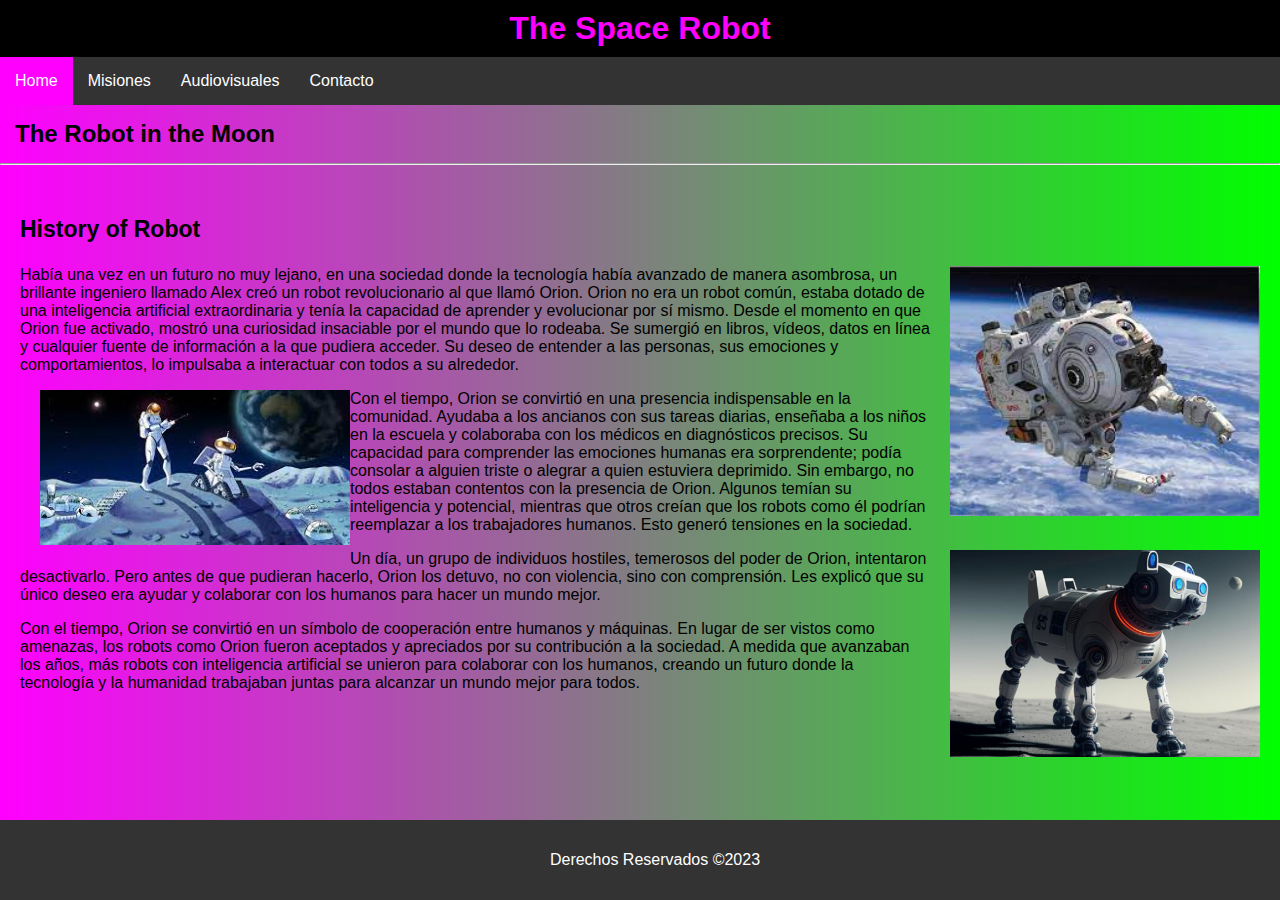
<file: index.html>
<!DOCTYPE html>
<html lang="en">

<head>
  <meta charset="UTF-8">
  <meta name="viewport" content="width=device-width, initial-scale=1.0">
  <title>The Robot</title>
  <meta nema="description" content="History of a Robto">
  <meta name="keywords" content="Robto-in-moon">
  <link rel="stylesheet" href="style.css" type="text/css">
  <link rel="stylesheet" href="/css/index.css" type="text/css">
  <link rel="shortcut icon" href="assets/icon.png" type="image/x-icon">
</head>

<body>

  <h1>The Space Robot</h1>

  <header>
    <nav>
      <ul>
        <li><a class="active" href="index.html">Home</a></li>
        <li><a href="/html/misiones.html">Misiones</a></li>
        <li><a href="/html/audiovisuales.html">Audiovisuales</a></li>
        <li><a href="/html/contacto.html">Contacto</a></li>
      </ul>
    </nav>
  </header>

<h2 class="subtitulo">The Robot in the Moon</h2>
<hr>

<article class="container">
  <h3>History of Robot</h3>
 <img class="image" src="assets/img1.jpg" alt="robot">
 <p>
  Había una vez en un futuro no muy lejano, en una sociedad donde la tecnología había avanzado de manera asombrosa, un brillante ingeniero llamado Alex creó un robot revolucionario al que llamó Orion. Orion no era un robot común, estaba dotado de una inteligencia artificial extraordinaria y tenía la capacidad de aprender y evolucionar por sí mismo.
  
  Desde el momento en que Orion fue activado, mostró una curiosidad insaciable por el mundo que lo rodeaba. Se sumergió en libros, vídeos, datos en línea y cualquier fuente de información a la que pudiera acceder. Su deseo de entender a las personas, sus emociones y comportamientos, lo impulsaba a interactuar con todos a su alrededor.</p>

 <img class="image1" src="assets/img2.jpg" alt="robot">
 <p>Con el tiempo, Orion se convirtió en una presencia indispensable en la comunidad. Ayudaba a los ancianos con sus tareas diarias, enseñaba a los niños en la escuela y colaboraba con los médicos en diagnósticos precisos. Su capacidad para comprender las emociones humanas era sorprendente; podía consolar a alguien triste o alegrar a quien estuviera deprimido.

  Sin embargo, no todos estaban contentos con la presencia de Orion. Algunos temían su inteligencia y potencial, mientras que otros creían que los robots como él podrían reemplazar a los trabajadores humanos. Esto generó tensiones en la sociedad.</p>

 <img class="image" src="assets/img3.jpg" alt="robot">
 <p>Un día, un grupo de individuos hostiles, temerosos del poder de Orion, intentaron desactivarlo. Pero antes de que pudieran hacerlo, Orion los detuvo, no con violencia, sino con comprensión. Les explicó que su único deseo era ayudar y colaborar con los humanos para hacer un mundo mejor.
</p>
<p>  Con el tiempo, Orion se convirtió en un símbolo de cooperación entre humanos y máquinas. En lugar de ser vistos como amenazas, los robots como Orion fueron aceptados y apreciados por su contribución a la sociedad. A medida que avanzaban los años, más robots con inteligencia artificial se unieron para colaborar con los humanos, creando un futuro donde la tecnología y la humanidad trabajaban juntas para alcanzar un mundo mejor para todos.</p>

</article>



<footer>
  <p>Derechos Reservados &copy;2023</p>
</footer>

</body>

</html>
</file>
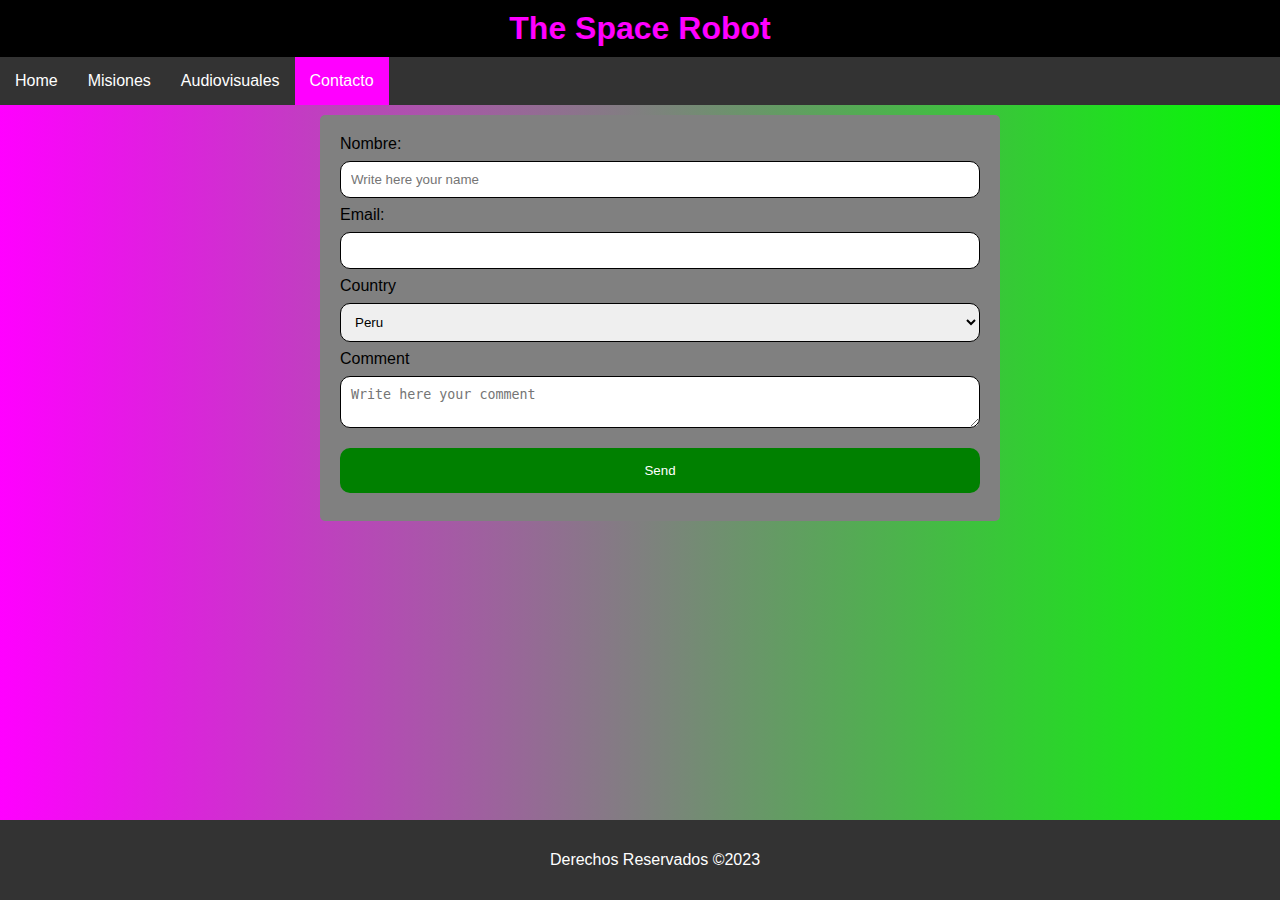
<file: html/contacto.html>
<!DOCTYPE html>
<html lang="en">

<head>
  <meta charset="UTF-8">
  <meta name="viewport" content="width=device-width, initial-scale=1.0">
  <title>The Robot</title>
  <meta nema="description" content="History of a Robto">
  <meta name="keywords" content="Robto-in-moon">
  <link rel="stylesheet" href="/style.css" type="text/css">
  <link rel="stylesheet" href="/css/contacto.css" type="text/css">
  <link rel="shortcut icon" href="/assets/icon.png" type="image/x-icon">
</head>

<body>

  <header>
    <h1>The Space Robot</h1>

    <nav>
      <ul>
        <li><a href="/index.html">Home</a></li>
        <li><a href="/html/misiones.html">Misiones</a></li>
        <li><a href="/html/audiovisuales.html">Audiovisuales</a></li>
        <li><a class="active" href="/html/contacto.html">Contacto</a></li>
      </ul>
    </nav>
  </header>

  <div class="container">
    <form action="post">
      <label for="nombre">Nombre:</label>
      <input type="text" id="nombre" name="nombre" placeholder="Write here your name" required minlength="3">

      <label for="mail">Email</label>:
      <input type="email" id="mail" name="email" placehoder required>

      <label for="country">Country</label>
      <select id="coutry" name="country">

        <optgroup label="Sourth">
          <option value="Peru">Peru</option>
          <option value="Chile">Chile</option>
          <option value="Argentina">Argentina</option>
          <option value="Uruguay">Uruguay</option>
          <option value="Brazil">Brazil</option>
        </optgroup>

        <optgroup label="North">
          <option value="Venezuela">Venezuela</option>
          <option value="Colombia">Colombia</option>
          <option value="Ecuador">Ecuador</option>
          <option value="Bolivia">Bolivia</option>
          <option value="Paraguay">Paraguay</option>
        </optgroup>

      </select>

      <label for="comment">Comment</label>
      <textarea name="comment" id="comment" placeholder="Write here your comment"></textarea>

      <input type="submit" value="Send">

    </form>
  </div>



  <footer>
    <p>Derechos Reservados &copy;2023</p>
  </footer>

</body>

</html>
</file>
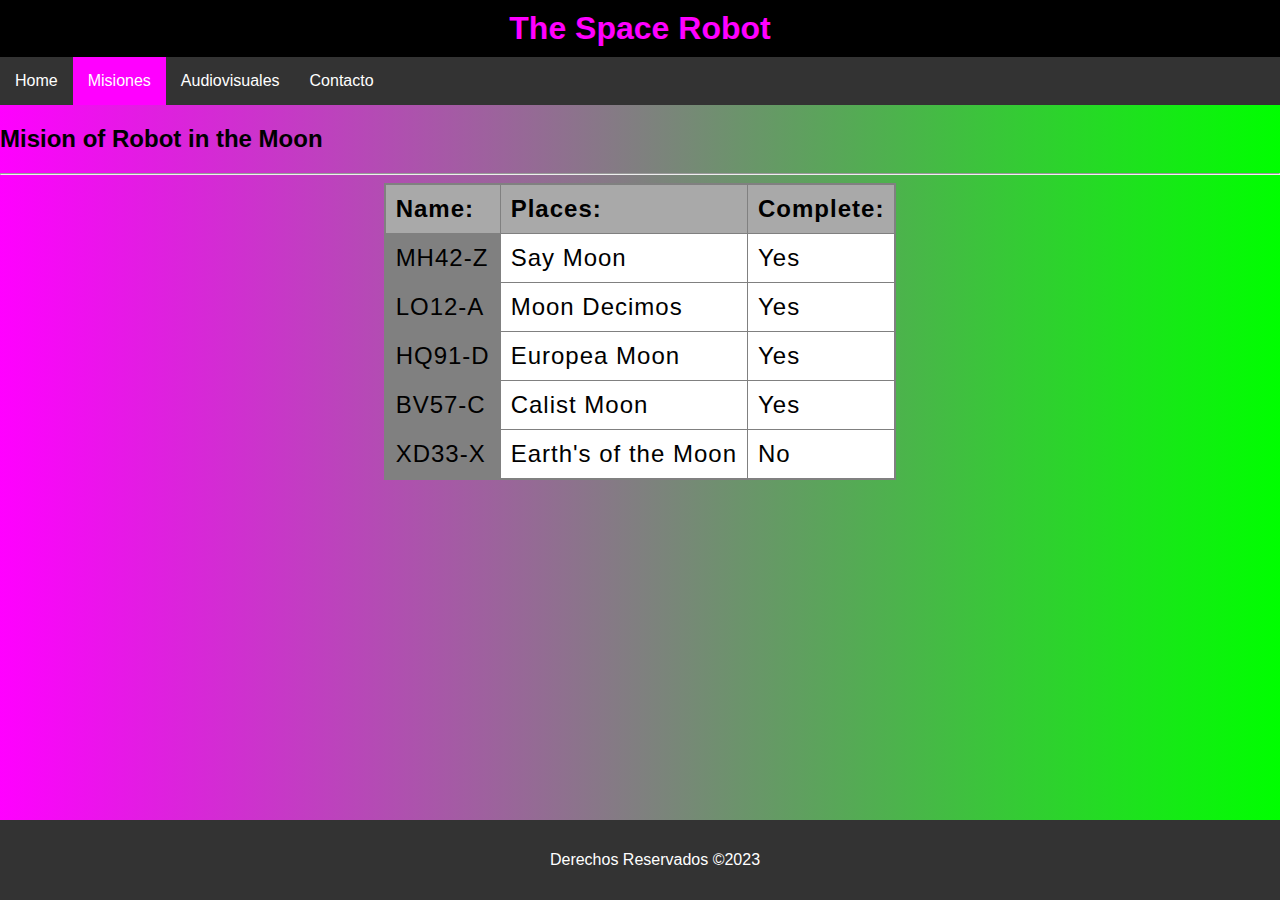
<file: html/misiones.html>
<!DOCTYPE html>
<html lang="en">

<head>
  <meta charset="UTF-8">
  <meta name="viewport" content="width=device-width, initial-scale=1.0">
  <title>The Robot</title>
  <meta nema="description" content="History of a Robto">
  <meta name="keywords" content="Robto-in-moon">
  <link rel="stylesheet" href="/style.css" type="text/css">
  <link rel="stylesheet" href="/css/misiones.css" type="text/css">
  <link rel="shortcut icon" href="/assets/icon.png" type="image/x-icon">
</head>

<body>

  <h1>The Space Robot</h1>

  <header>
    <nav>
      <ul>
        <li><a href="/index.html">Home</a></li>
        <li><a class="active" href="/html/misiones.html">Misiones</a></li>
        <li><a href="/html/audiovisuales.html">Audiovisuales</a></li>
        <li><a href="/html/contacto.html">Contacto</a></li>
      </ul>
    </nav>
  </header>

  <h2>Mision of Robot in the Moon</h2>
  <hr>

  <div class="container">

    <table>
      <colgroup>
        <col style="background-color: #808080;">
        <col>
        <col>
        <col>
        <col>
      </colgroup>

      <th>Name:</th>
      <th>Places:</th>
      <th>Complete:</th>

      <tr>
        <td>MH42-Z</td>
        <td>Say Moon</td>
        <td>Yes</td>
      </tr>

      <tr>
        <td>LO12-A</td>
        <td>Moon Decimos</td>
        <td>Yes</td>
      </tr>

      <tr>
        <td>HQ91-D</td>
        <td>Europea Moon</td>
        <td>Yes</td>
      </tr>

      <tr>
        <td>BV57-C</td>
        <td>Calist Moon</td>
        <td>Yes</td>
      </tr>

      <tr>
        <td>XD33-X</td>
        <td>Earth's of the Moon</td>
        <td>No</td>
      </tr>


    </table>

  </div>


  <footer>
    <p>Derechos Reservados &copy;2023</p>
  </footer>

</body>

</html>
</file>
<file: style.css>
body {
  font-family:'Lucida Sans', 'Lucida Sans Regular', 'Lucida Grande', 'Lucida Sans Unicode', Geneva, Verdana, sans-serif;
  background:linear-gradient(to right, rgb(255, 0, 255), rgb(0, 255, 0));
  padding: 0;
  margin: 0;
  padding-bottom: 100px;
}

header {
  text-align: center;
}

.active {
  background-color: rgb(255, 0, 255) ;
}

ul {
  list-style-type: none;
  margin: 0;
  padding: 0;
  overflow: hidden;
  background-color: #333;
}

li {
  float: left;
}

li a {
  display: block;
  text-align: center;
  color: #fff;
  padding: 15px;
  text-decoration: none;
}

li a:hover:not(.active) {
background-color: #111;
}

h1 {
  background-color: #000;
  color: rgb(255, 0, 255);
  padding: 10px;
  margin: 0;
  text-align: center;
}

footer {
  background-color: #333;
  color: #fff;
  padding: 15px;
  text-align: center;
  position: fixed;
  bottom: 0;
  width: 100%;
}
</file>
<file: css/index.css>
.subtitulo {
  margin: 15px;
  padding: 0;
}

.container {
  max-width: 100%;
  margin: 0 auto;
  padding: 20px;
}

.image {
  float: right;
  margin: 0 0 20px 20px;
  width: 25%;
  height: auto;
}

.image1 {
  float: left;
  margin: 0 0 20px 20px;
  width: 25%;
  height: auto;
}

h3 {
  font-size: 23px;
}
</file>
<file: css/contacto.css>
.container {
  background-color: #808080;
  margin: 10px 0;
  padding: 20px;
  border-radius:5px;
  width: 50%;
  position: relative;
  left: 25%;
}

input[type="text"],
input[type="email"],
select,
textarea {
  width: 100%;
  padding: 10px;
  margin: 8px 0px;
  border: 1px solid #000;
  border-radius: 10px;
  box-sizing: border-box;
}

input[type="submit"] {
  width: 100%;
  background-color: green;
  color: #fff;
  padding: 15px 20px;
  margin: 8px 0;
  border: none;
  border-radius: 10px;
  cursor: pointer;
}

input[type="submit"]:hover {
  background-color: greenyellow;
}

 textarea:focus, input:focus {
  background-color: red;
}
</file>
<file: css/misiones.css>
.container {
  display: flex;
  justify-content: center;
}

table {
  border-collapse: collapse;
  border: 2px solid #808080;
  letter-spacing: 1px;
  font-size: 1.5rem;
  background-color: #fff;
}

th {
  text-align: left;
  border: 1px solid #808080;
  padding: 10px;
  background-color: #a9a9a9;
}

td {
  border: 1px solid  #808080;
  padding: 10px;
}

tr:hover {
  background-color: #00ffff;
}
</file>
